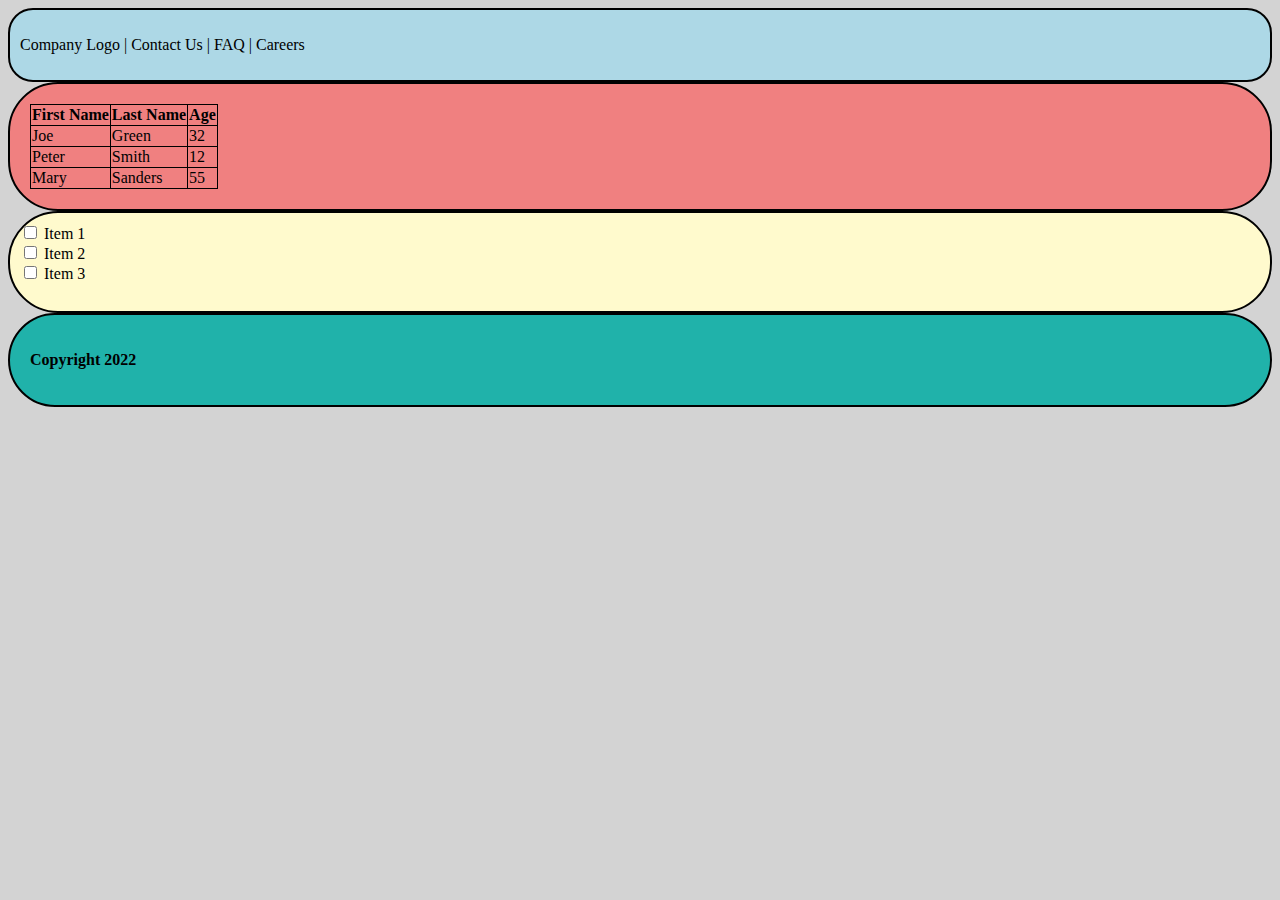
<file: websites/ex1/index.html>
<!DOCTYPE html>
<html lang="en">

<head>
    <meta charset="UTF-8">
    <meta http-equiv="X-UA-Compatible" content="IE=edge">
    <meta name="viewport" content="width=device-width, initial-scale=1.0">
    <title></title>
    <link rel="stylesheet" type="text/css" href="style.css">
    <style>
        body {
            background-color: lightgray;
        }

        .radiusboxone {
            border: 2px solid black;
            background: lightblue;
            padding: 10px;
            border-radius: 25px;
        }

        .tableone {
            border: 2px solid black;
            border-radius: 50px;
            background: lightcoral;
            padding: 20px;
        }
        table, th,td{
            border: 1px solid;
            border-collapse: collapse;
        }

        .radiusboxcopyright {
            border: 2px solid black;
            border-radius: 40rem;
            background: lightseagreen;
            padding: 20px;
        }

        .checkboxes {
            border: 2px solid black;
            background: lemonchiffon;
            padding: 10px;
            border-radius: 50px;
        }
    </style>

</head>

<body>

    <div>

        <div class="radiusboxone">
            <p> Company Logo | Contact Us | FAQ | Careers </p>
        </div>

        <div class="tableone">

            <table>
                <tr>
                    <th>First Name</th>
                    <th>Last Name</th>
                    <th>Age</th>
                </tr>
                <tr>
                    <td>Joe</td>
                    <td>Green</td>
                    <td>32</td>
                </tr>
                <tr>
                    <td>Peter</td>
                    <td>Smith</td>
                    <td>12</td>
                </tr>
                <tr>
                    <td>Mary</td>
                    <td>Sanders</td>
                    <td>55</td>
                </tr>
            </table>
        </div>

        
        <div class="checkboxes">
            
            <form action="/action_page.php">
                <input type="checkbox" id="Item 1" name="i=Item 1" value="Item 1">
                <label for="Item 1">Item 1</label><br>
                <input type="checkbox" id="Item 2" name="Item 2" value="Item 2">
                <label for="Item 2">Item 2</label><br>
                <input type="checkbox" id="Item 3" name="Item 3" value="Item 3">
                <label for="Item 3">Item 3</label><br><br>
            </form>
        </div>
        
        <div class="radiusboxcopyright">
            <strong>
                <p> Copyright 2022</p>
            </strong>
    
        </div>
    </body>

</html>
</file>
<file: websites/ex1/style.css>
<style>
                        .tableone{
                            border-radius: 50px;
                            background:lightcoral;
                            padding: 20px;
                        }
                    </style>
</file>
